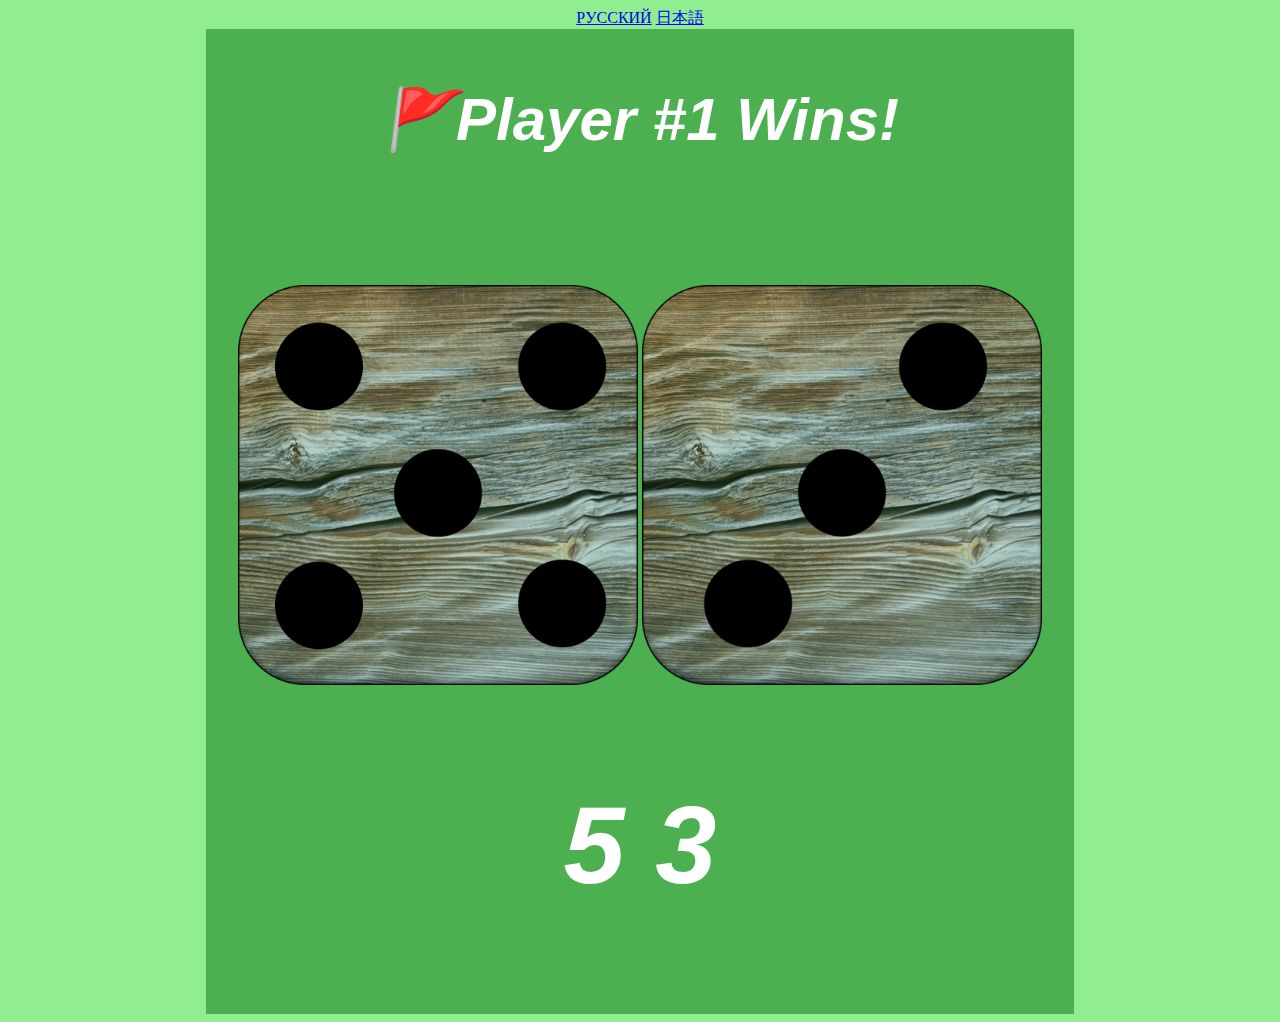
<file: index.html>
<!DOCTYPE html>
<html lang="en" dir="ltr">

<head>
  <meta charset="utf-8">
  <link rel="shortcut icon" href="favicon.ico" type="image/x-icon">
  <link rel="stylesheet" href="css/styles.css">

  <title>DICE GAME</title>
</head>

<body>
  <center>
    <a href="index_russian.html">PУССКИЙ</a> <a href="index_japanese.html">日本語</a>
    <div class="container">
      

      <button class="button" value="PLAY AGAIN!" onclick="location.href = 'index.html'" </button>




        <h1>DICE GAME</h1>
        <br><br><br><br><br>
        <center>
          <div class="dice1">
            <img class="img1" src="dice1.png">


            <img class="img2" src="dice2.png">

          </div>
          <h2></h2>

    </div>
  </center>


  <script src="javascript.js" charset="utf-8"></script>

</body>

</html>
</file>
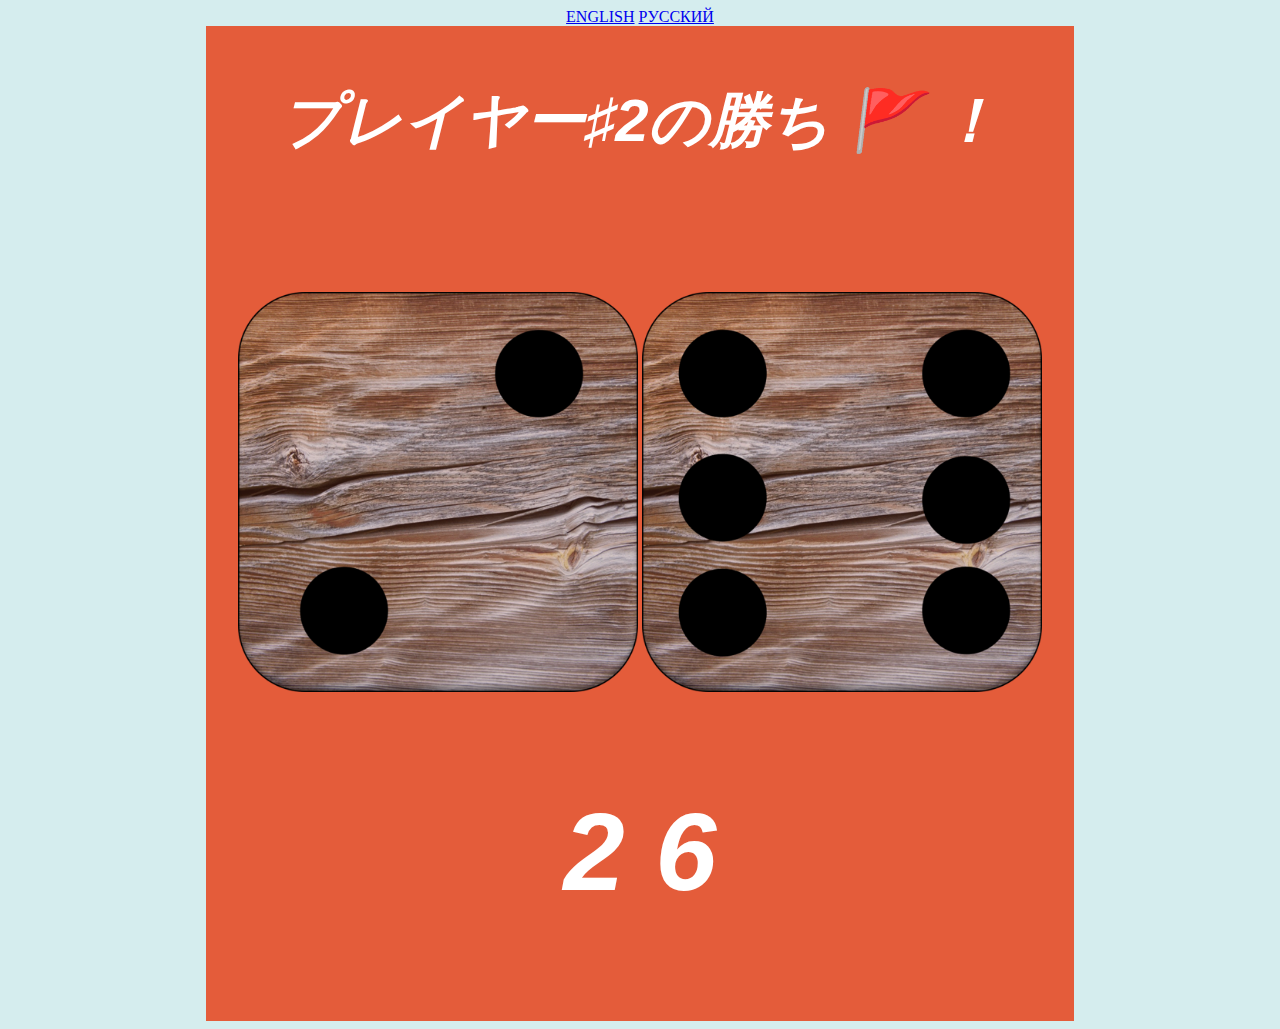
<file: index_japanese.html>
<!DOCTYPE html>
<html lang="en" dir="ltr">

<head>
  <meta charset="utf-8">
  <link rel="shortcut icon" href="favicon.ico" type="image/x-icon">
  <link rel="stylesheet" href="css/styles2.css">

  <title>DICE GAME</title>
</head>

<body>
  <center>
    <a href="index.html">ENGLISH</a> <a href="index_russian.html">PУССКИЙ</a>
    <div class="container">
       
      <button class="button" value="PLAY AGAIN!" onclick="location.href = 'index_japanese.html'" </button>




        <h1>DICE GAME</h1>
        <br><br><br><br><br>
        <center>
          <div class="dice1">
            <img class="img1" src="dice1.png">


            <img class="img2" src="dice2.png">

          </div>
          <h2></h2>

    </div>
  </center>


  <script src="javascript_japanese.js" charset="utf-8"></script>

</body>

</html>
</file>
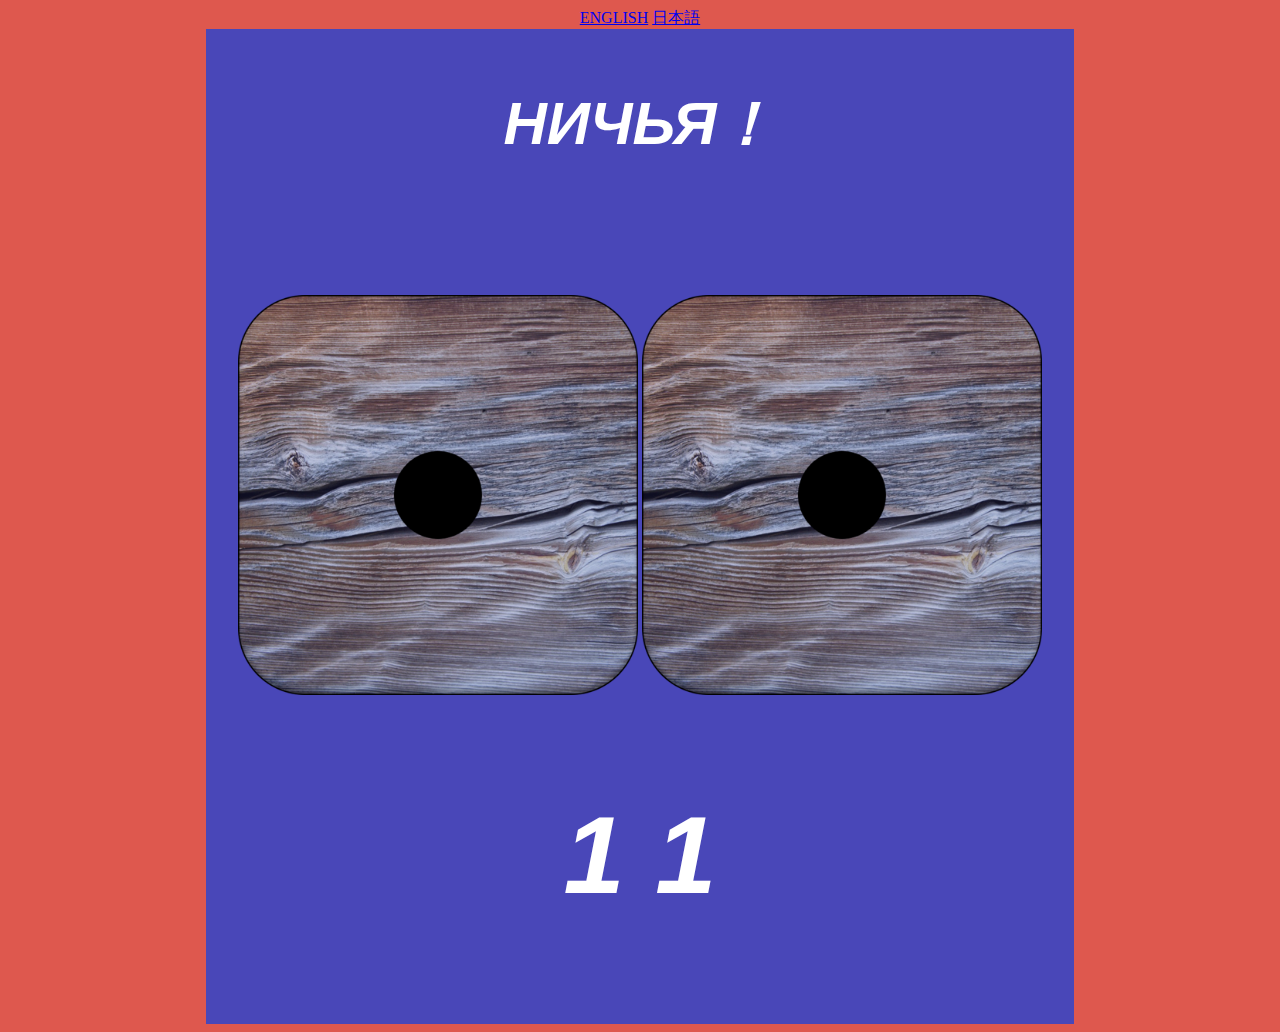
<file: index_russian.html>
<!DOCTYPE html>
<html lang="en" dir="ltr">

<head>
  <meta charset="utf-8">
  <link rel="shortcut icon" href="favicon.ico" type="image/x-icon">
  <link rel="stylesheet" href="css/styles3.css">

  <title>DICE GAME</title>
</head>

<body>
  <center>
    <a href="index.html">ENGLISH</a> <a href="index_japanese.html">日本語</a>
    <div class="container">
       
      <button class="button" value="PLAY AGAIN!" onclick="location.href = 'index_russian.html'" </button>




        <h1>DICE GAME</h1>
        <br><br><br><br><br>
        <center>
          <div class="dice1">
            <img class="img1" src="dice1.png">


            <img class="img2" src="dice2.png">

          </div>
          <h2></h2>

    </div>
  </center>


  <script src="javascript_russian.js" charset="utf-8"></script>

</body>

</html>
</file>
<file: css/styles.css>
h1 {
  font-size: 60px;
  font-style: oblique;
}

h2 {
  font-size: 110px;
  font-style: oblique;
}

.button {
  background-color: #4CAF50;
  /* Green */
  border: none;
  color: white;
  padding: 15px 32px;
  text-align: center;
  text-decoration: none;
  display: inline-block;
  font-size: 16px;
}

.img1 {
  height: 400px;
  width: 400px;
  margin-left: auto;
}

.img2 {
  height: 400px;
  width: 400px;
  margin-left: auto;
}

body {
  background-color: lightgreen;
}
</file>
<file: css/styles2.css>
h1 {
  font-size: 60px;
  font-style: oblique;
}

h2 {
  font-size: 110px;
  font-style: oblique;
}

.button {
  background-color: #e45c3a;
  /* Green */
  border: none;
  color: white;
  padding: 15px 32px;
  text-align: center;
  text-decoration: none;
  display: inline-block;
  font-size: 16px;
}

.img1 {
  height: 400px;
  width: 400px;
  margin-left: auto;
}

.img2 {
  height: 400px;
  width: 400px;
  margin-left: auto;
}

body {
  background-color: rgb(213, 237, 238);
}
</file>
<file: css/styles3.css>
h1 {
  font-size: 60px;
  font-style: oblique;
}

h2 {
  font-size: 110px;
  font-style: oblique;
}

.button {
  background-color: #3d46c0ec;
  /* Green */
  border: none;
  color: rgb(255, 255, 255);
  padding: 15px 32px;
  text-align: center;
  text-decoration: none;
  display: inline-block;
  font-size: 16px;
}

.img1 {
  height: 400px;
  width: 400px;
  margin-left: auto;
}

.img2 {
  height: 400px;
  width: 400px;
  margin-left: auto;
}

body {
  background-color: rgba(216, 57, 45, 0.842);
}
</file>
